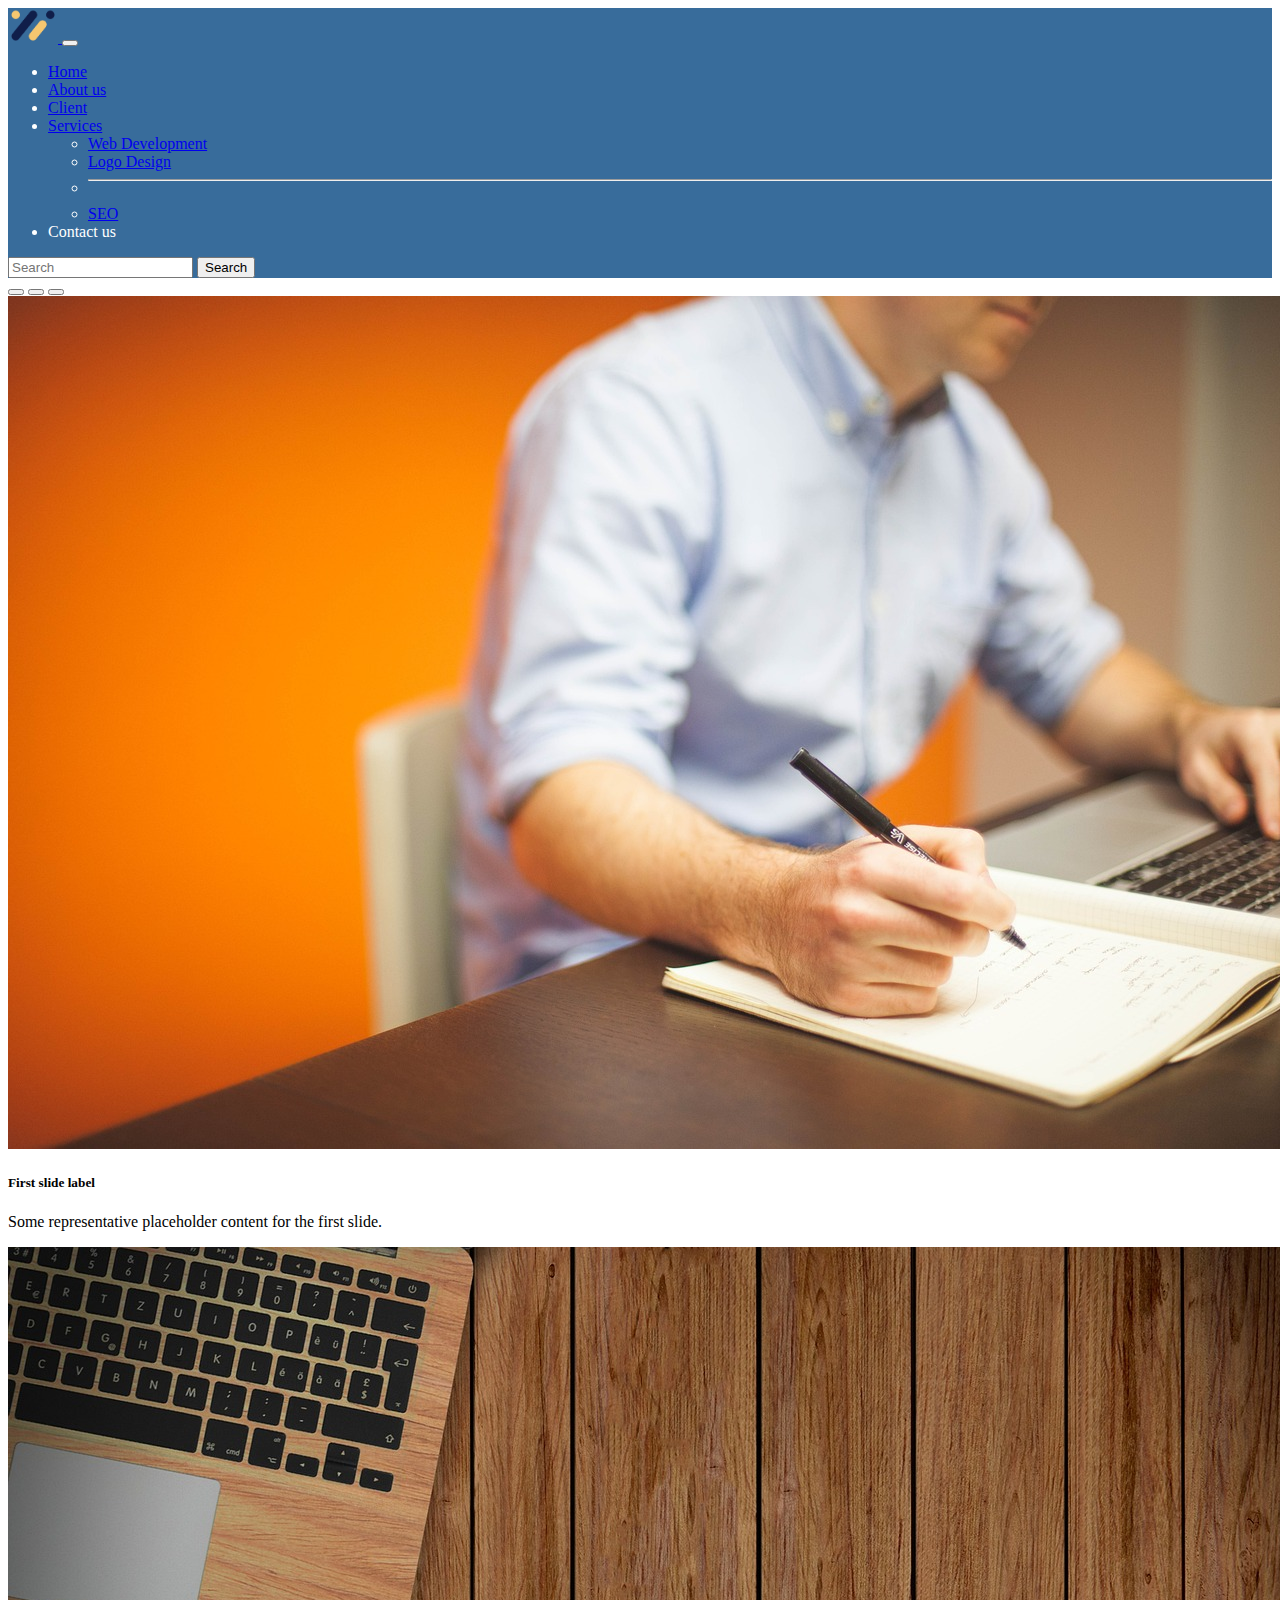
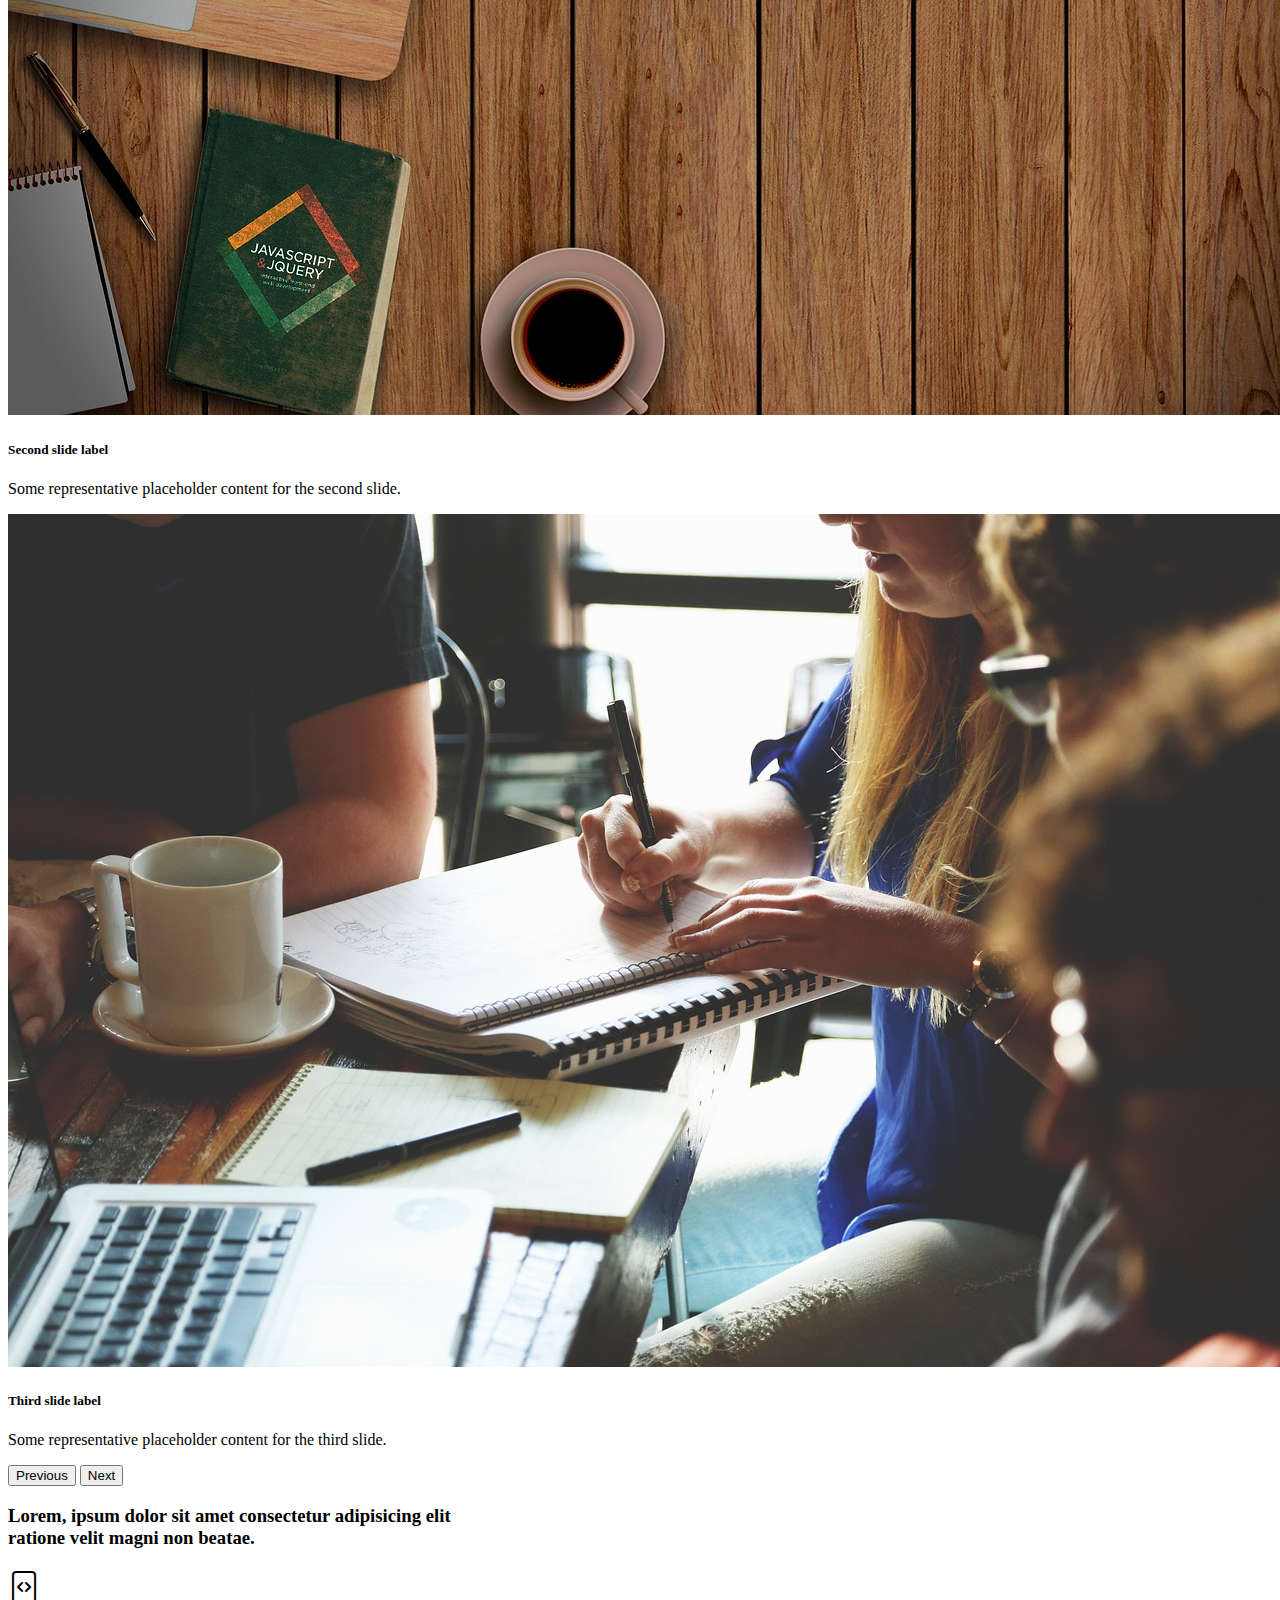
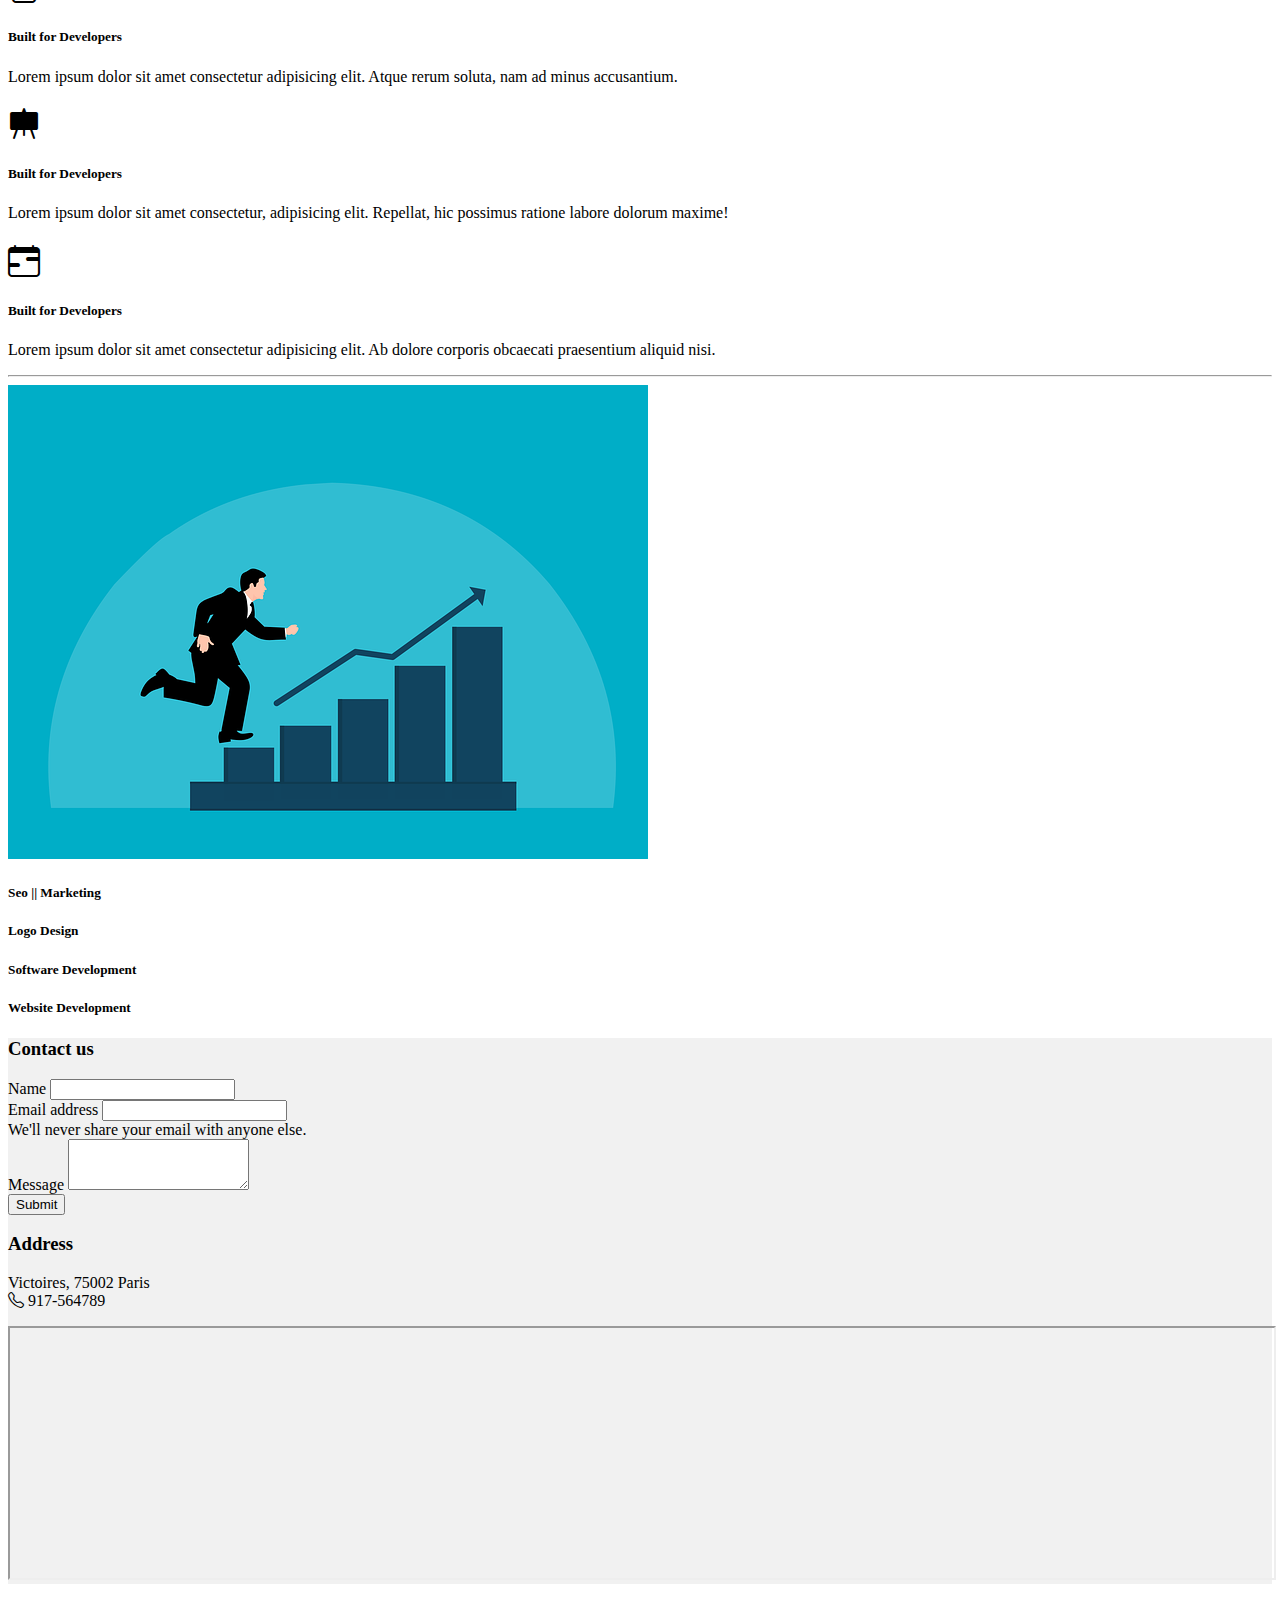
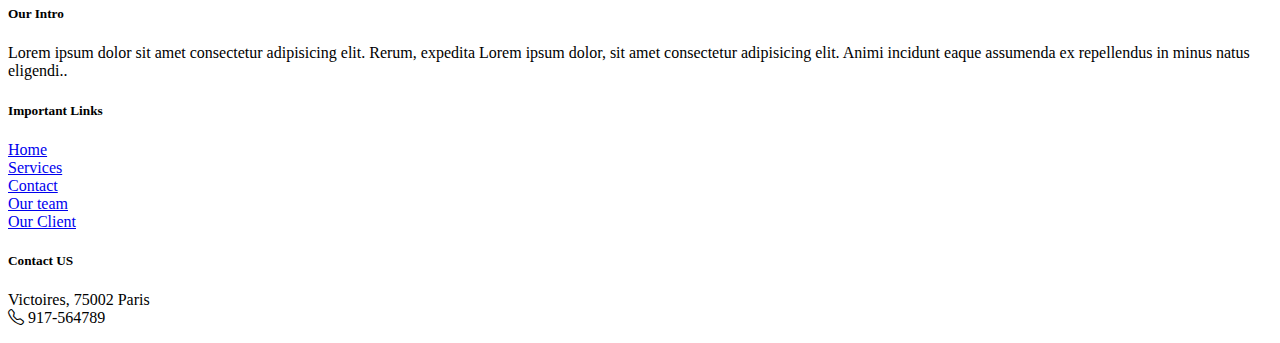
<file: index.html>
<!doctype html>
<html lang="en">

<head>
    <meta charset="utf-8">
    <meta name="viewport" content="width=device-width, initial-scale=1">
    <title>Bootstrap demo</title>
    <link rel="stylesheet" href="style.css">
    <link href="https://cdn.jsdelivr.net/npm/bootstrap@5.3.0-alpha1/dist/css/bootstrap.min.css" rel="stylesheet"
        integrity="sha384-GLhlTQ8iRABdZLl6O3oVMWSktQOp6b7In1Zl3/Jr59b6EGGoI1aFkw7cmDA6j6gD" crossorigin="anonymous">
    <link rel="stylesheet" href="https://cdn.jsdelivr.net/npm/bootstrap-icons@1.10.3/font/bootstrap-icons.css">
</head>

<body>
    <nav class="navbar navbar-expand-lg  navbar-dark"
        style=" font-weight: 700; color: black; background-color: rgba(3, 68, 128, 0.788);">
        <div class="container-fluid">
            <a class="navbar-brand" href="#"><img src="logo-large.png" width="50"> </a>
            <button class="navbar-toggler" type="button" data-bs-toggle="collapse"
                data-bs-target="#navbarSupportedContent" aria-controls="navbarSupportedContent" aria-expanded="false"
                aria-label="Toggle navigation">
                <span class="navbar-toggler-icon"></span>
            </button>
            <div class="collapse navbar-collapse" id="navbarSupportedContent">
                <ul class="navbar-nav me-auto mb-2 mb-lg-0">
                    <li class="nav-item">
                        <a class="nav-link active" aria-current="page" href="#">Home</a>
                    </li>
                    <li class="nav-item">
                        <a class="nav-link" href="#">About us</a>
                    </li>
                    <li class="nav-item">
                        <a class="nav-link" href="#">Client</a>
                    </li>
                    <li class="nav-item dropdown">
                        <a class="nav-link dropdown-toggle" href="#" role="button" data-bs-toggle="dropdown"
                            aria-expanded="false">
                            Services
                        </a>
                        <ul class="dropdown-menu">
                            <li><a class="dropdown-item" href="#">Web Development</a></li>
                            <li><a class="dropdown-item" href="#"> Logo Design</a></li>
                            <li>
                                <hr class="dropdown-divider">
                            </li>
                            <li><a class="dropdown-item" href="#"> SEO</a></li>
                        </ul>
                    </li>
                    <li class="nav-item">
                        <a class="nav-link ">Contact us</a>
                    </li>
                </ul>
                <form class="d-flex" role="search">
                    <input class="form-control me-2" type="search" placeholder="Search" aria-label="Search">
                    <button class="btn btn-outline-light" type="submit">Search</button>
                </form>
            </div>
        </div>
    </nav>
    <!-- Slider -->
    <div id="carouselExampleCaptions" class="carousel slide">
        <div class="carousel-indicators">
            <button type="button" data-bs-target="#carouselExampleCaptions" data-bs-slide-to="0" class="active"
                aria-current="true" aria-label="Slide 1"></button>
            <button type="button" data-bs-target="#carouselExampleCaptions" data-bs-slide-to="1"
                aria-label="Slide 2"></button>
            <button type="button" data-bs-target="#carouselExampleCaptions" data-bs-slide-to="2"
                aria-label="Slide 3"></button>
        </div>
        <div class="carousel-inner  ">
            <div class="carousel-item active">
                <img src="office-594132_1280.jpg" class="d-block w-100" alt="...">
                <div class="carousel-caption d-none d-md-block">
                    <h5>First slide label</h5>
                    <p>Some representative placeholder content for the first slide.</p>
                </div>
            </div>
            <div class="carousel-item">
                <img src="web-design-g0e70a6b36_1280.jpg" class="d-block w-100" alt="...">
                <div class="carousel-caption d-none d-md-block">
                    <h5>Second slide label</h5>
                    <p>Some representative placeholder content for the second slide.</p>
                </div>
            </div>
            <div class="carousel-item">
                <img src="startup-594090_1280.jpg" class="d-block w-100" alt="...">
                <div class="carousel-caption d-none d-md-block">
                    <h5>Third slide label</h5>
                    <p>Some representative placeholder content for the third slide.</p>
                </div>
            </div>
        </div>
        <button class="carousel-control-prev" type="button" data-bs-target="#carouselExampleCaptions"
            data-bs-slide="prev">
            <span class="carousel-control-prev-icon" aria-hidden="true"></span>
            <span class="visually-hidden">Previous</span>
        </button>
        <button class="carousel-control-next" type="button" data-bs-target="#carouselExampleCaptions"
            data-bs-slide="next">
            <span class="carousel-control-next-icon" aria-hidden="true"></span>
            <span class="visually-hidden">Next</span>
        </button>
    </div>

    <div class="container-fluid">
        <!-- tagline -->
        <div class="row">
            <div class="col-12">
                <h3 class="display-6 text-center mt-5 mb-3">Lorem, ipsum dolor sit amet consectetur adipisicing elit
                    <br>
                    ratione velit magni non beatae.
                </h3>
            </div>
        </div>
    </div>

    <!-- features -->
    <div class="row justify-content-evenly pt-3 pb-2">
        <div class="col-md-3 text-center mt-5">
            <h1><i class="bi bi-file-code  text-primary"></i></h1>
            <h5>Built for Developers</h5>
            <p> Lorem ipsum dolor sit amet consectetur adipisicing elit. Atque rerum soluta, nam ad minus accusantium.
            </p>
        </div>
        <div class="col-md-3 text-center mt-5 ">
            <h1><i class="bi bi-easel-fill text-danger "></i></h1>
            <h5>Built for Developers</h5>
            <p> Lorem ipsum dolor sit amet consectetur, adipisicing elit. Repellat, hic possimus ratione labore dolorum
                maxime!</p>
        </div>
        <div class="col-md-3 text-center mt-5 ">
            <h1><i class="bi bi-calendar-range"></i>
                <h5>Built for Developers</h5>
                <p>
                <p>Lorem ipsum dolor sit amet consectetur adipisicing elit. Ab dolore corporis obcaecati praesentium
                    aliquid nisi.</p>
                </p>
            </h1>
        </div>
        <!-- line -->
        <hr>

        <!-- Growth -->
        <div class="row justify-content-evenly pt-3 pb-5">
            <div class="col-md-5 pt-3">
                <img src="success-gc80a430d7_640.png" class="img-fluid" alt="">
            </div>
            <div class="col-md-5 pt-3">
                <!-- progress bar -->
                <h5 class="mt-3">Seo || Marketing</h5>
                <div class="progress" role="progressbar" aria-label="Success example" aria-valuenow="25"
                    aria-valuemin="0" aria-valuemax="100">
                    <div class="progress-bar bg-success" style="width: 42%"></div>
                </div>
                <h5 class="mt-3">Logo Design</h5>
                <div class="progress" role="progressbar" aria-label="Info example" aria-valuenow="50" aria-valuemin="0"
                    aria-valuemax="100">
                    <div class="progress-bar bg-info" style="width: 64%"></div>
                </div>
                <h5 class="mt-3">Software Development</h5>
                <div class="progress" role="progressbar" aria-label="Warning example" aria-valuenow="75"
                    aria-valuemin="0" aria-valuemax="100">
                    <div class="progress-bar bg-warning" style="width: 75%"></div>
                </div>
                <h5 class="mt-3">Website Development</h5>
                <div class="progress" role="progressbar" aria-label="Danger example" aria-valuenow="100"
                    aria-valuemin="0" aria-valuemax="100">
                    <div class="progress-bar bg-danger" style="width: 92%"></div>
                </div>
            </div>
        </div>
        <!-- COntainer end -->

        <!-- Contact -->
        <div class="row justify-content-evenly style pt-2 pb-5" style="background-color:#f1f1f1;">
            <div class="col-md-5">
                <form>
                    <h3>Contact us</h3>
                    <div class="mb-3">
                        <label for="name" class="form-label">Name</label>
                        <input type="name" class="form-control" id="name" aria-describedby="emailHelp">
                    </div>
                    <div class="mb-3">
                        <label for="exampleInputEmail1" class="form-label">Email address</label>
                        <input type="email" class="form-control" id="exampleInputEmail1" aria-describedby="emailHelp">
                        <div id="emailHelp" class="form-text">We'll never share your email with anyone else.</div>
                    </div>
                    <div class="mb-3">
                        <label for="exampleFormControlTextarea1" class="form-label">Message </label>
                        <textarea class="form-control" id="exampleFormControlTextarea1" rows="3"></textarea>
                    </div>
                    <button type="submit" class="btn btn-danger">Submit</button>
                </form>
            </div>
            <div class="col-md-5 mt-5">
                <h3 mb-4>Address</h3>
                <p>Victoires, 75002 Paris<br>
                    <i class="bi bi-telephone"></i> 917-564789
                </p>
                <iframe
                    src="https://www.google.com/maps/embed?pb=!1m18!1m12!1m3!1d3022.8212065353023!2d-74.0297782615433!3d40.743959555616385!2m3!1f0!2f0!3f0!3m2!1i1024!2i768!4f13.1!3m3!1m2!1s0x89c259deeb426a4d%3A0x52b7295ea9b98396!2sStevens%20Institute%20of%20Technology!5e0!3m2!1sen!2sfr!4v1678776728417!5m2!1sen!2sfr"
                    style="width:100% ;" height="250" style="border:0;" allowfullscreen="" loading="lazy"
                    referrerpolicy="no-referrer-when-downgrade"></iframe>
            </div>
        </div>
    </div>
    <!-- Footer -->
    <div class="row justify-content-evenly bg-dark text-white pt-2 pb-5">

        <div class="col-md-3 pt-4">
            <h5 class="pb-2">Our Intro</h5>
            <p>Lorem ipsum dolor sit amet consectetur adipisicing elit. Rerum, expedita Lorem ipsum dolor, sit amet
                consectetur adipisicing elit. Animi incidunt eaque assumenda ex repellendus in minus natus eligendi..
            </p>
        </div>
        <div class="col-md-3 pt-4">
            <h5 class="pb-2">Important Links</h5>
            <p ><a href="#"class="link-light text-decoration-none" >Home</a><br>
            <a href="#" class="link-light text-decoration-none">Services</a><br>
            <a href="#" class="link-light text-decoration-none">Contact</a><br>
            <a href="#" class="link-light text-decoration-none">Our team</a><br>
            <a href="#" class="link-light text-decoration-none">Our Client</a></p>
        </div>
        <div class="col-md-3 pt-4">
            <h5 class="pb-2"> Contact US</h5>
            <p>Victoires, 75002 Paris<br>
                <i class="bi bi-telephone"></i> 917-564789
            </p>
        </div>
    </div>
    <script src="https://cdn.jsdelivr.net/npm/bootstrap@5.3.0-alpha1/dist/js/bootstrap.bundle.min.js"
        integrity="sha384-w76AqPfDkMBDXo30jS1Sgez6pr3x5MlQ1ZAGC+nuZB+EYdgRZgiwxhTBTkF7CXvN"
        crossorigin="anonymous"></script>
</body>

</html>
</file>
<file: style.css>
.navbar-dark{
    color: rgb(255 255 255) !important;
}
.navbar-dark {
    --bs-navbar-color: rgb(255 255 255) !important;
    font-weight: 500 !important;
}
 /* .carousel img {
    height: 400px; /* adjust the height of the images to fit the carousel 
  }  */
</file>
